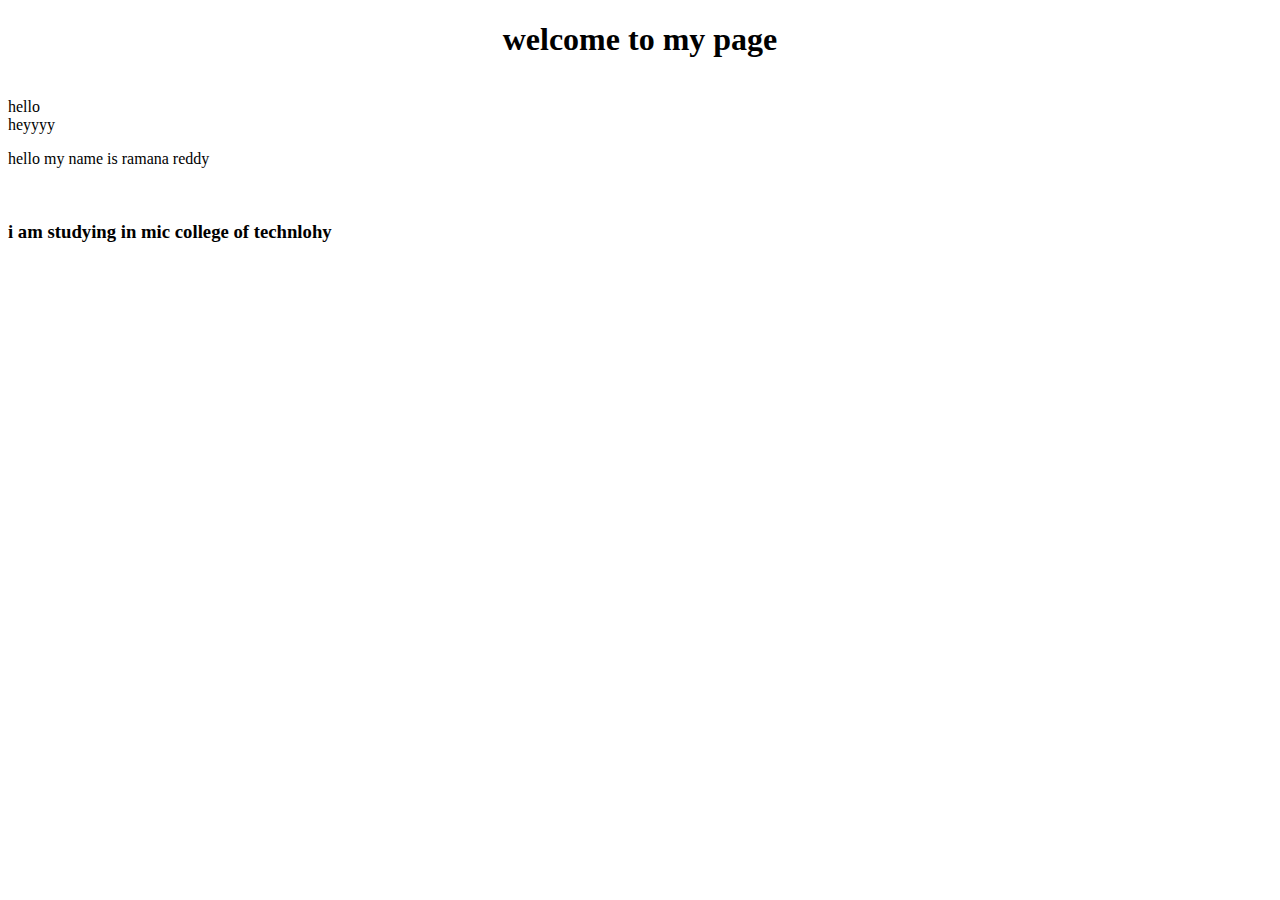
<file: index.html>
<!DOCTYPE html>
<html lang="en">
<head>
    <meta charset="UTF-8">
    <meta name="viewport" content="width=<device-width>, initial-scale=1.0">
    <title>Document</title>
</head>
<body>
     <script srd="script.js"></script>
    <center>
       <h1> welcome to my page</h1>
    </center><br>
    hello<br>
    heyyyy
    <p>hello my name is ramana reddy</p><br>
    <p><h3>i am studying in mic college of technlohy</h3></p>
</body>
</html>
</file>
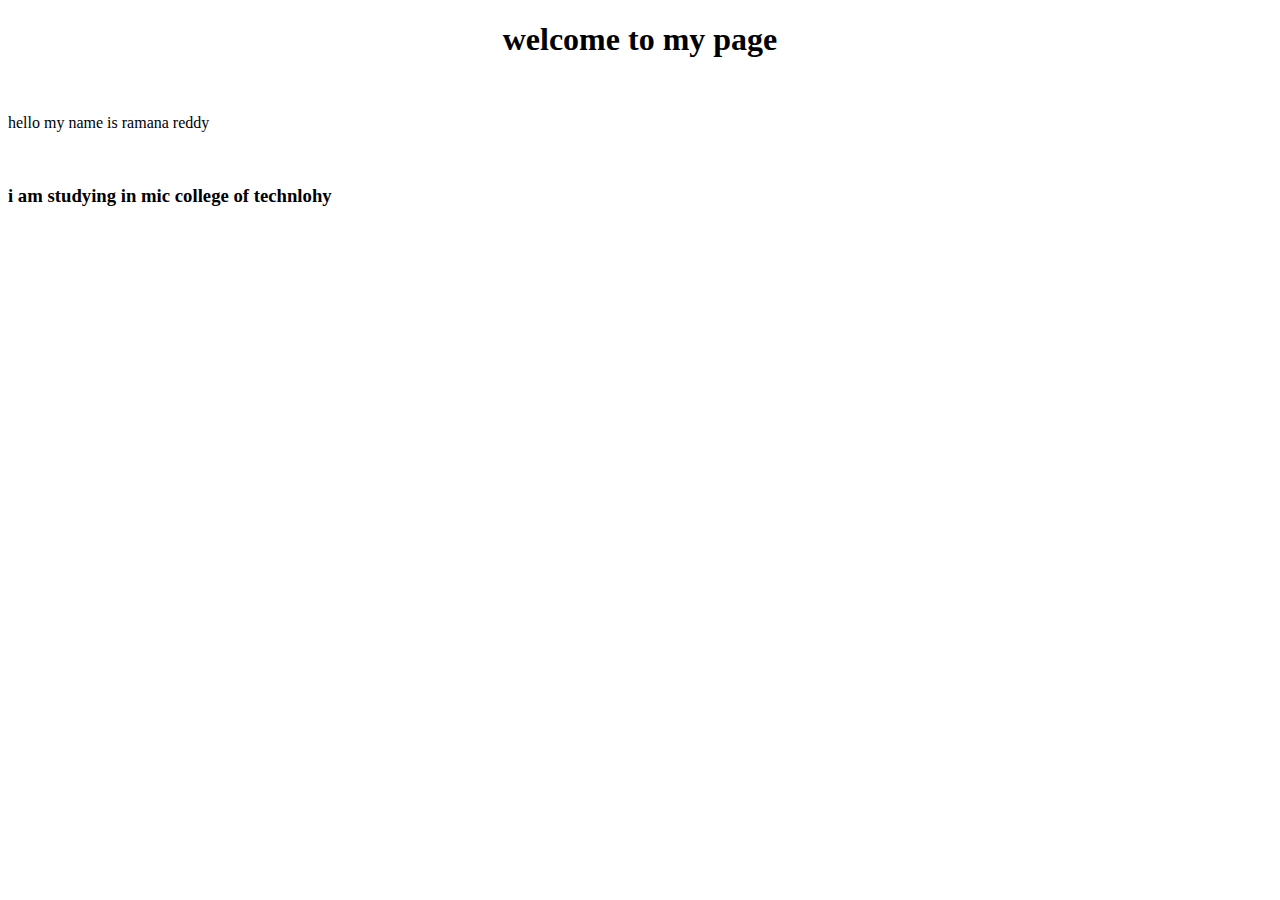
<file: trail.html>
<!DOCTYPE html>
<html lang="en">
<head>
    <meta charset="UTF-8">
    <meta name="viewport" content="width=device-width, initial-scale=1.0">
    <title>Document</title>
</head>
<body>
    <script srd="script.js"></script>
    <center>
       <h1> welcome to my page</h1>
    </center><br>
    <p>hello my name is ramana reddy</p><br>
    <p><h3>i am studying in mic college of technlohy</h3></p>
</body>
</html>
</file>
